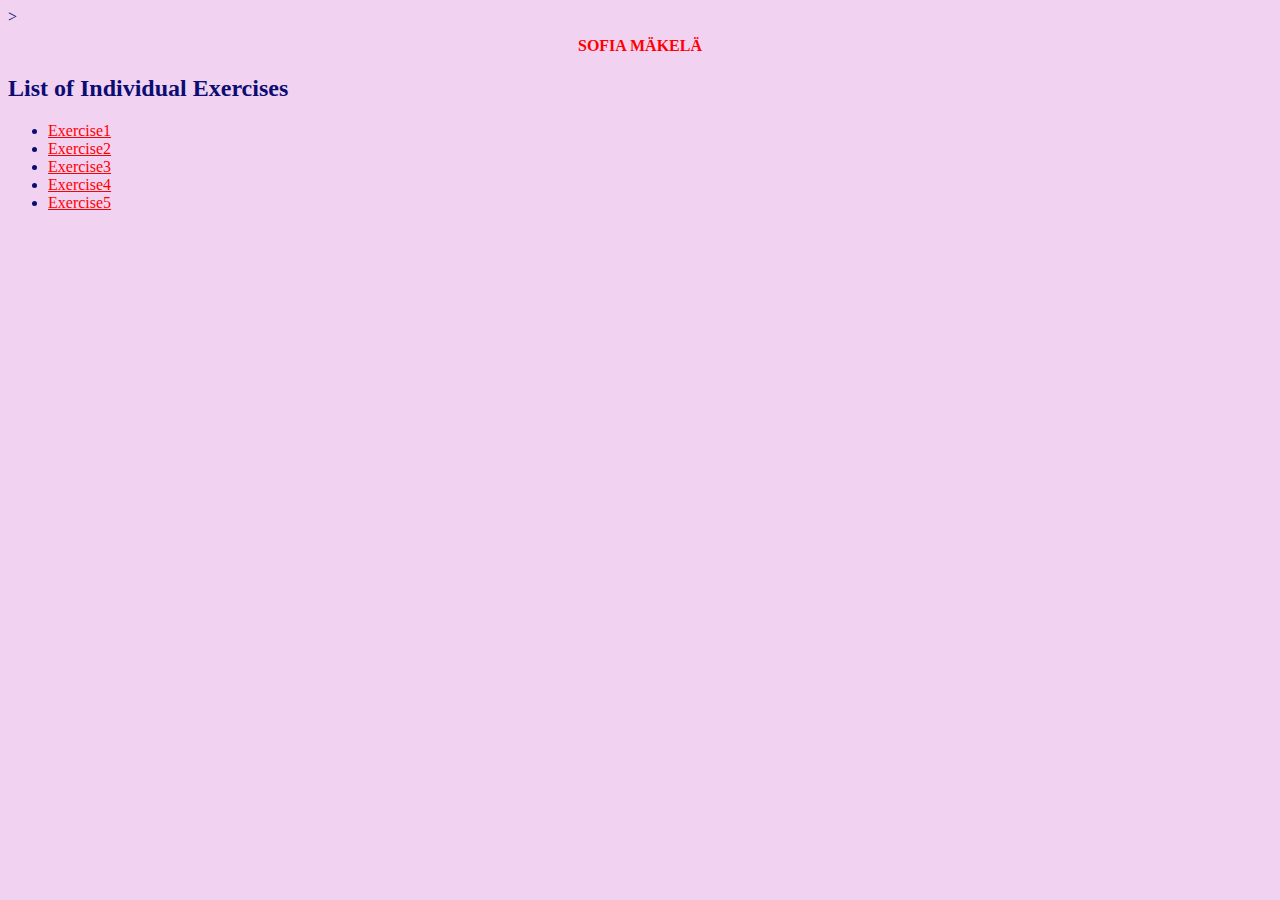
<file: index.html>
<html>
    <head>
        <link rel='stylesheet' type='text/css' media='screen' href='css/style1.css'>
       <title>These are my individual tasks</title>>
    </head>
    <body> 
        <h1> Sofia Mäkelä </h1>
        <h2>List of Individual Exercises</h2>
        <ul>
            <li><a href="exercise1.html" target="_blank">Exercise1</a></li>
            <li><a href="exercise2.html" target="_blank">Exercise2</a></li>
            <li><a href="exercise3.html" target="_blank">Exercise3</a></li>
            <li><a href="exercise4.html" target="_blank">Exercise4</a></li>
            <li><a href="exercise5.html" target="_blank">Exercise5</a></li>
        </ul>
    </body>
</html>
</file>
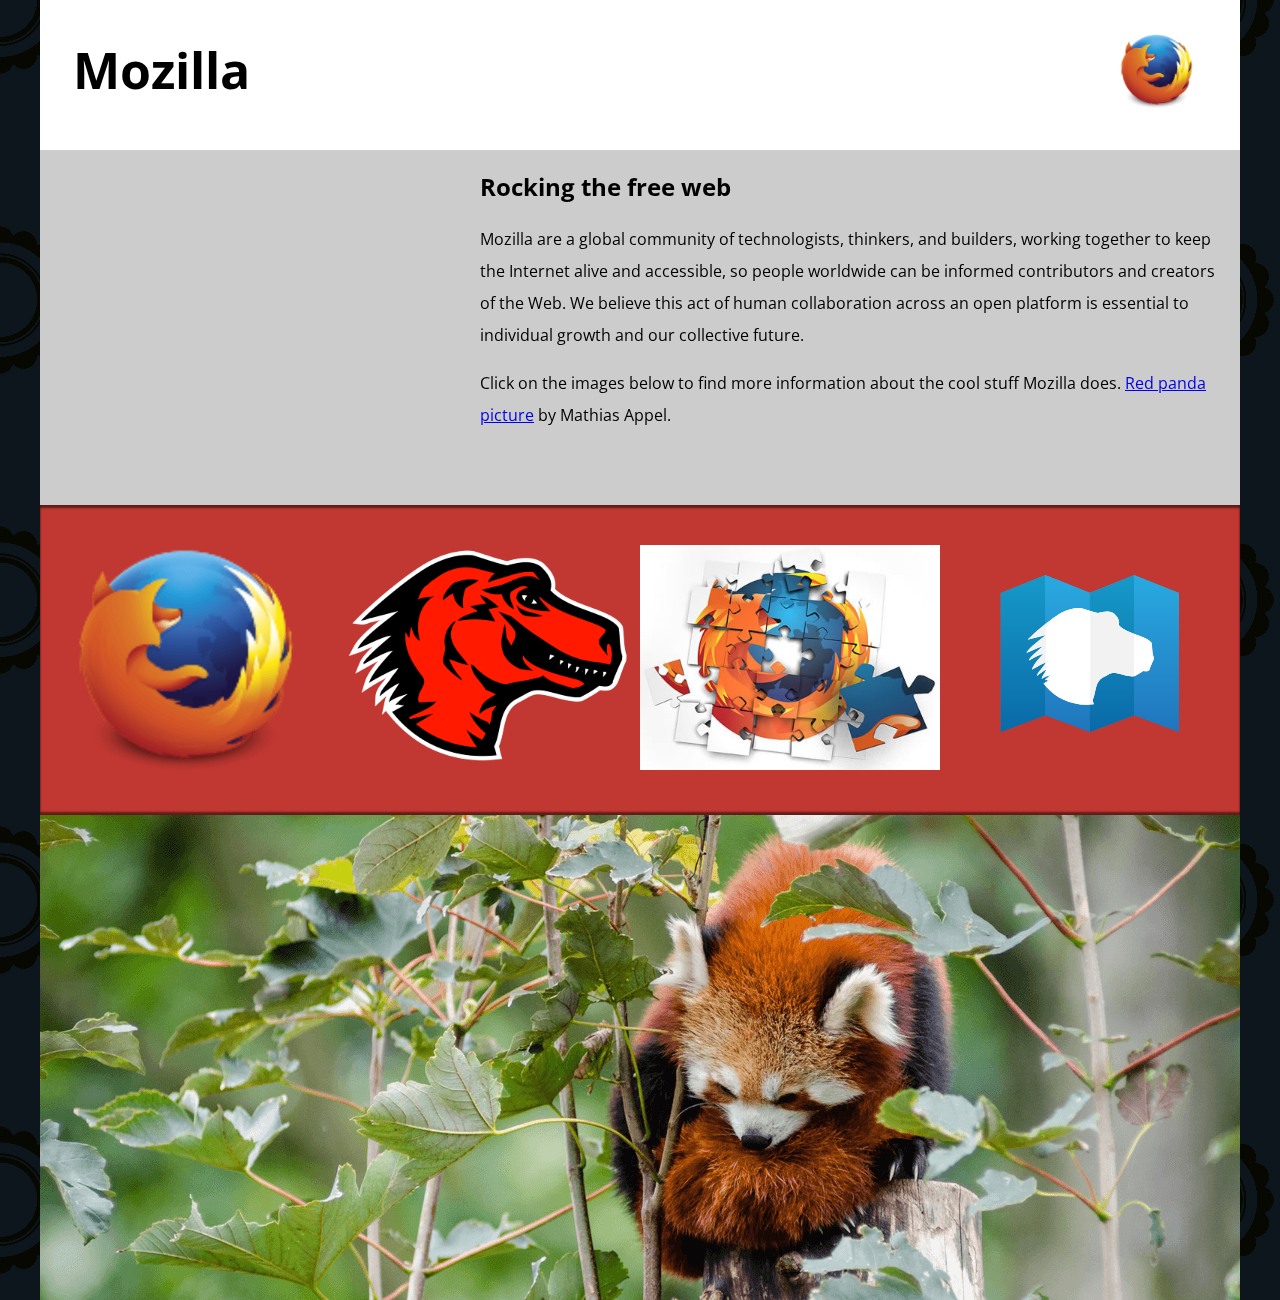
<file: mozilla_splash/index.html>
<!DOCTYPE html>
<html>
  <head>
    <meta charset="utf-8">
    <meta name="viewport" content="width=device-width">
    <title>Mozilla splash page</title>
    <link href='https://fonts.googleapis.com/css?family=Open+Sans:400,700' rel='stylesheet' type='text/css'>
    <style>
      /* header and body setup */

      html {
        font-family: 'Open Sans', sans-serif;
        background: url(pattern.png);
      }

      body {
        width: 100%;
        max-width: 1200px;
        margin: 0 auto;
        background-color: white;
        position: relative;
      }

      /* Header styling */

      header {
        height: 150px;
      }

      header img {
        width: 100px;
        position: absolute;
        right: 32.5px;
        top: 32.5px;
      }

      h1 {
        font-size: 50px;
        line-height: 140px;
        margin: 0 0 0 32.5px;
      }

      /* main section and video styling */

      main {
        background: #ccc;
      }

      article {
        padding: 20px;
      }

      h2 {
        margin-top: 0;
      }

      p {
        line-height: 2;
      }

      iframe {
        float: left;
        margin: 0 20px 20px 0;
        max-width: 100%;
      }

      /* further info links */

      .further-info {
        clear: left;
        padding: 40px 0;
        background: #c13832;
        box-shadow: inset 0 3px 2px rgba(0,0,0,0.5),
                    inset 0 -3px 2px rgba(0,0,0,0.5);
      }

      .further-info a {
        width: 25%;
        display: block;
        float: left;
      }

      .further-info img {
        max-width: 100%;
      }

      .clearfix {
        clear: both;
      }

      /* Red panda image */

      .red-panda img {
        display: block;
        max-width: 100%;
      }
    </style>
  </head>
  <body>
    <header>
      <h1>Mozilla</h1>
      <!-- insert <img> element, link to the small
          version of the Firefox logo -->
          <img style="float: right;" src="originals/firefox_logo120.png"
        alt="Firefox logo">

    </header>

    <main>
      <article>
        <!-- insert iframe from youtube -->
        <iframe width="400" height="315" src="https://www.youtube.com/embed/ojcNcvb1olg"
         title="YouTube video player" frameborder="0" allow="accelerometer; autoplay; clipboard-write; encrypted-media; gyroscope; picture-in-picture" allowfullscreen></iframe>
      
        <h2>Rocking the free web</h2>

        <p>Mozilla are a global community of technologists, thinkers, and builders, working together to keep the Internet alive and accessible, so people worldwide can be informed contributors and creators of the Web. We believe this act of human collaboration across an open platform is essential to individual growth and our collective future.</p>

        <p>Click on the images below to find more information about the cool stuff Mozilla does. <a href="https://www.flickr.com/photos/mathiasappel/21675551065/">Red panda picture</a> by Mathias Appel.</p>
      </article>

      <div class="further-info">
        <!-- insert images with srcsets and sizes -->
        <a href="https://www.mozilla.org/en-US/firefox/new/">
          <img srcset="originals/firefox_logo400.png 400w, originals/firefox_logo120.png 120w"
          sizes="(max-width: 500px) 120px, 400px"
          src="originals/firefox_logo400.png"
          alt="firefox logo">
        </a>
        
        <a href="https://www.mozilla.org/">
          <img srcset="originals/mozilla-dinosaur-head400.png 400w, originals/mozilla-dinosaur-head120.png 120w"
          sizes="(max-width: 120px) 120px, (max-width: 400px) 400px, 1200px"
          src="originals/mozilla-dinosaur-head400"
          alt="dinosaur head">
        </a>

        <a href="https://addons.mozilla.org/">
          <img srcset="originals/firefox-addons.jpg 400w, originals/firefox-addons120.png 120w"
          sizes="(max-width: 400px) 400px, 400px, (max-width: 120px) 120px"
          src="originals/firefox-addons.jpg"
          alt="firefox addons">
        </a>

        <a href="https://developer.mozilla.org/en-US/">
          <img srcset="originals/mdn.svg 400w, originals/mdn.svg 120w"
          sizes="(max-width: 500px) 120px, 400px"
          src="originals/mdn.svg"
          alt="mdn image">
        </a>

        <div class="clearfix"></div>
      </div>

      <div class="red-panda">
        <!-- insert picture element -->
        <picture>
          <img srcset="originals/red-panda1200.png 1200w, originals/red-panda1200.png 600w"
          sizes="(max-width: 600px) 600px, (max-width: 1200px) 1200px"
          src="originals/red-panda1200.png"
          alt="red panda">
        </picture>
      </div>

    </main>
  </body>
</html>
</file>
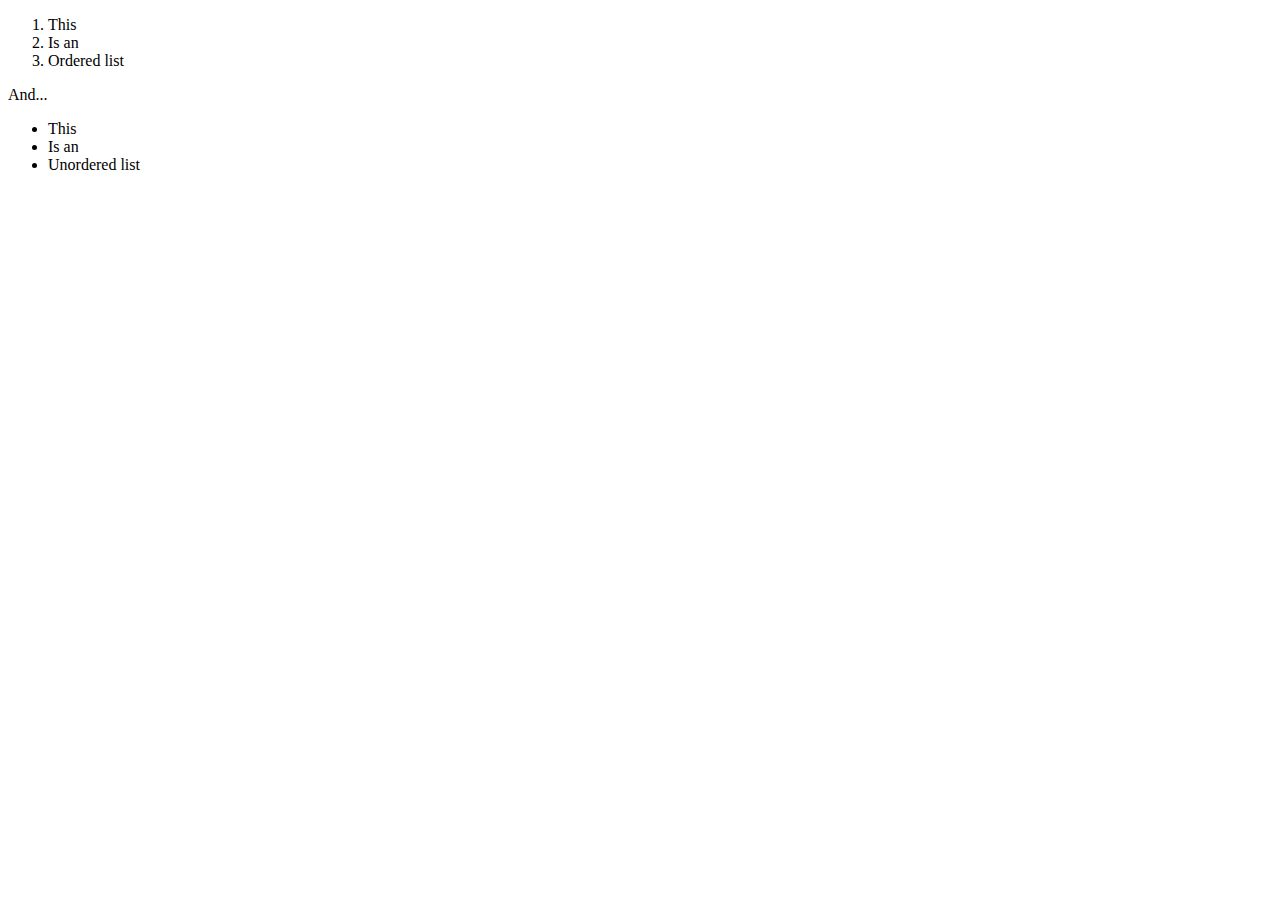
<file: aboutus.html>
<!DOCTYPE html>
<html lang="en">
<head>
    <meta charset="UTF-8">
    <meta http-equiv="X-UA-Compatible" content="IE=edge">
    <meta name="viewport" content="width=device-width, initial-scale=1.0">
    <title>Document</title>
</head>
<body>
    <ol>
        <li>This</li>
        <li>Is an</li>
        <li>Ordered list</li>
    </ol>
    <p>And...</p>
    <ul>
        <li>This</li>
        <li>Is an</li>
        <li>Unordered list</li>
    </ul>
    
</body>
</html>
</file>
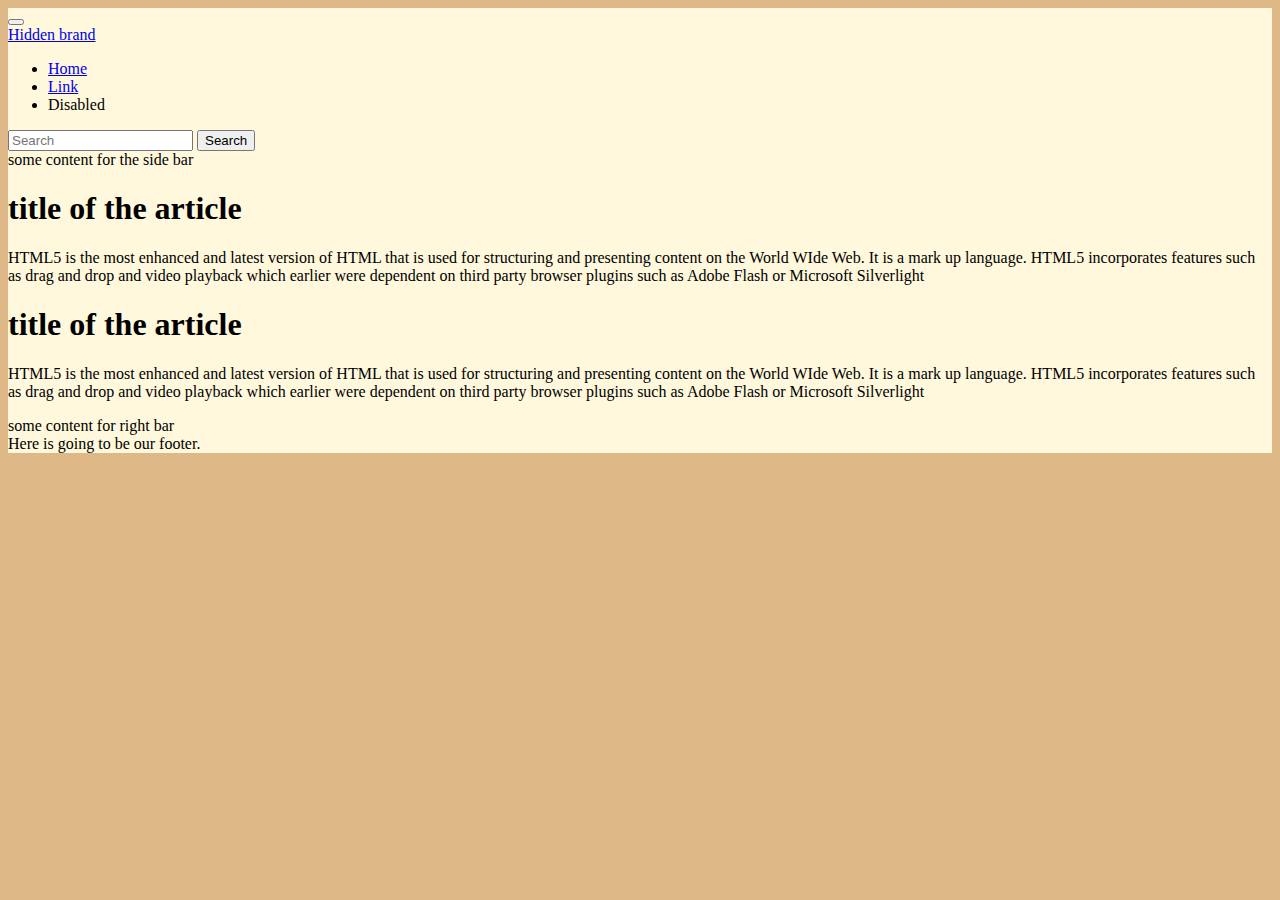
<file: bootstrapharj.html>
<!DOCTYPE html>
<html lang="en">
<head>
    <meta charset="UTF-8">
    <meta http-equiv="X-UA-Compatible" content="IE=edge">
    <meta name="viewport" content="width=device-width, initial-scale=1.0">
    <title>My first Bootstrap website</title>
    <link href="https://cdn.jsdelivr.net/npm/bootstrap@5.1.3/dist/css/bootstrap.min.css" 
    rel="stylesheet" integrity="sha384-1BmE4kWBq78iYhFldvKuhfTAU6auU8tT94WrHftjDbrCEXSU1oBoqyl2QvZ6jIW3" crossorigin="anonymous">
    <link rel="stylesheet" type="text/css" href="css/main.css">
</head>
<body>
    <nav class="navbar navbar-expand-lg navbar-light bg-light">
        <div class="container-fluid">
          <button class="navbar-toggler" type="button" data-bs-toggle="collapse" data-bs-target="#navbarTogglerDemo01" aria-controls="navbarTogglerDemo01" aria-expanded="false" aria-label="Toggle navigation">
            <span class="navbar-toggler-icon"></span>
          </button>
          <div class="collapse navbar-collapse" id="navbarTogglerDemo01">
            <a class="navbar-brand" href="#">Hidden brand</a>
            <ul class="navbar-nav me-auto mb-2 mb-lg-0">
              <li class="nav-item">
                <a class="nav-link active" aria-current="page" href="#">Home</a>
              </li>
              <li class="nav-item">
                <a class="nav-link" href="#">Link</a>
              </li>
              <li class="nav-item">
                <a class="nav-link disabled">Disabled</a>
              </li>
            </ul>
            <form class="d-flex">
              <input class="form-control me-2" type="search" placeholder="Search" aria-label="Search">
              <button class="btn btn-outline-success" type="submit">Search</button>
            </form>
          </div>
        </div>
      </nav>
      <div class="container">
        <div class="row">
            <sidebar class="col-3">

some content for the side bar
                </sidebar>
        <div class="col-6">
        <h1>title of the article </h1>
        <p>
            HTML5 is the most enhanced and latest version of HTML that is used for structuring and presenting content on the World WIde Web. It is a mark up language. HTML5 incorporates features such as drag and drop and video playback which earlier were dependent on third party
             browser plugins such as Adobe Flash or Microsoft Silverlight
    
        </p>

        <h1>title of the article </h1>
        <p>
            HTML5 is the most enhanced and latest version of HTML that is used for structuring and presenting content on the World WIde Web. It is a mark up language. HTML5 incorporates features such as drag and drop and video playback which earlier were dependent on third party
             browser plugins such as Adobe Flash or Microsoft Silverlight
    
        </p>
    </div>
    <rightbar class="col-3" >
 some content for right bar
    </rightbar>
    </div>

    <footer class="row">
        Here is going to be our footer.
    </footer>


    <script src="https://cdn.jsdelivr.net/npm/bootstrap@5.1.3/dist/js/bootstrap.bundle.min.js" 
    integrity="sha384-ka7Sk0Gln4gmtz2MlQnikT1wXgYsOg+OMhuP+IlRH9sENBO0LRn5q+8nbTov4+1p" crossorigin="anonymous"></script>
</body>
</html>
</file>
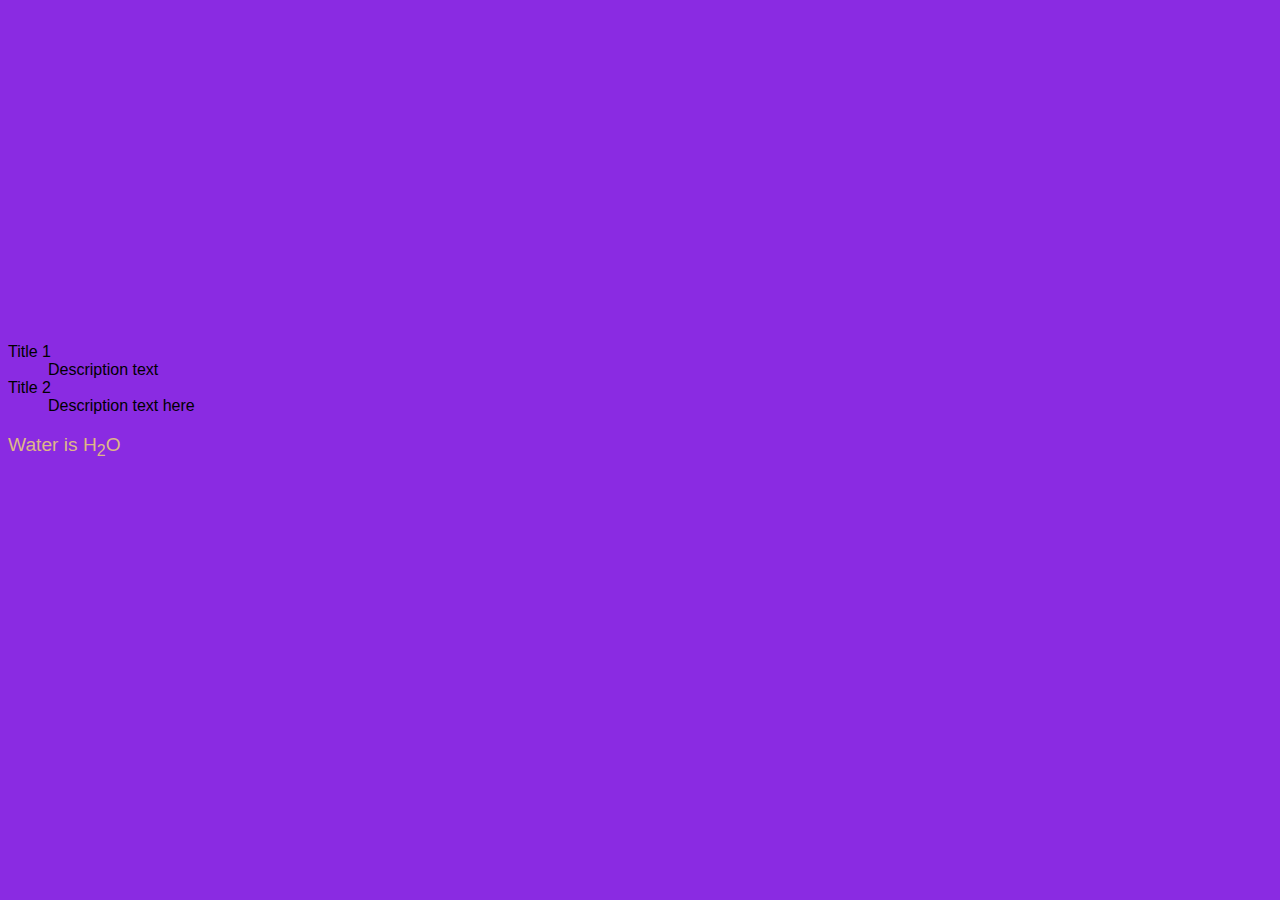
<file: exercise00.html>
<!DOCTYPE html>
<html lang="en">
<head>
    <meta charset="UTF-8">
    <meta http-equiv="X-UA-Compatible" content="IE=edge">
    <meta name="viewport" content="width=device-width, initial-scale=1.0">
    <title>Document</title>
    <link href="css/styles.css" rel="stylesheet" type="text/css">
</head>
<body>
    <iframe width="560" height="315" src="https://www.youtube.com/embed/U5Fu2aqGqik" title="YouTube video player" 
    frameborder="0" allow="accelerometer; autoplay; clipboard-write; encrypted-media; gyroscope; picture-in-picture" allowfullscreen></iframe>
<dl>
    <dt>Title 1</dt>
    <dd> Description text</dd>
    <dt>Title 2</dt>
    <dd>Description text here</dd>
</dl>
<p>Water is H<sub>2</sub>O</p>
</body>
</html>
</file>
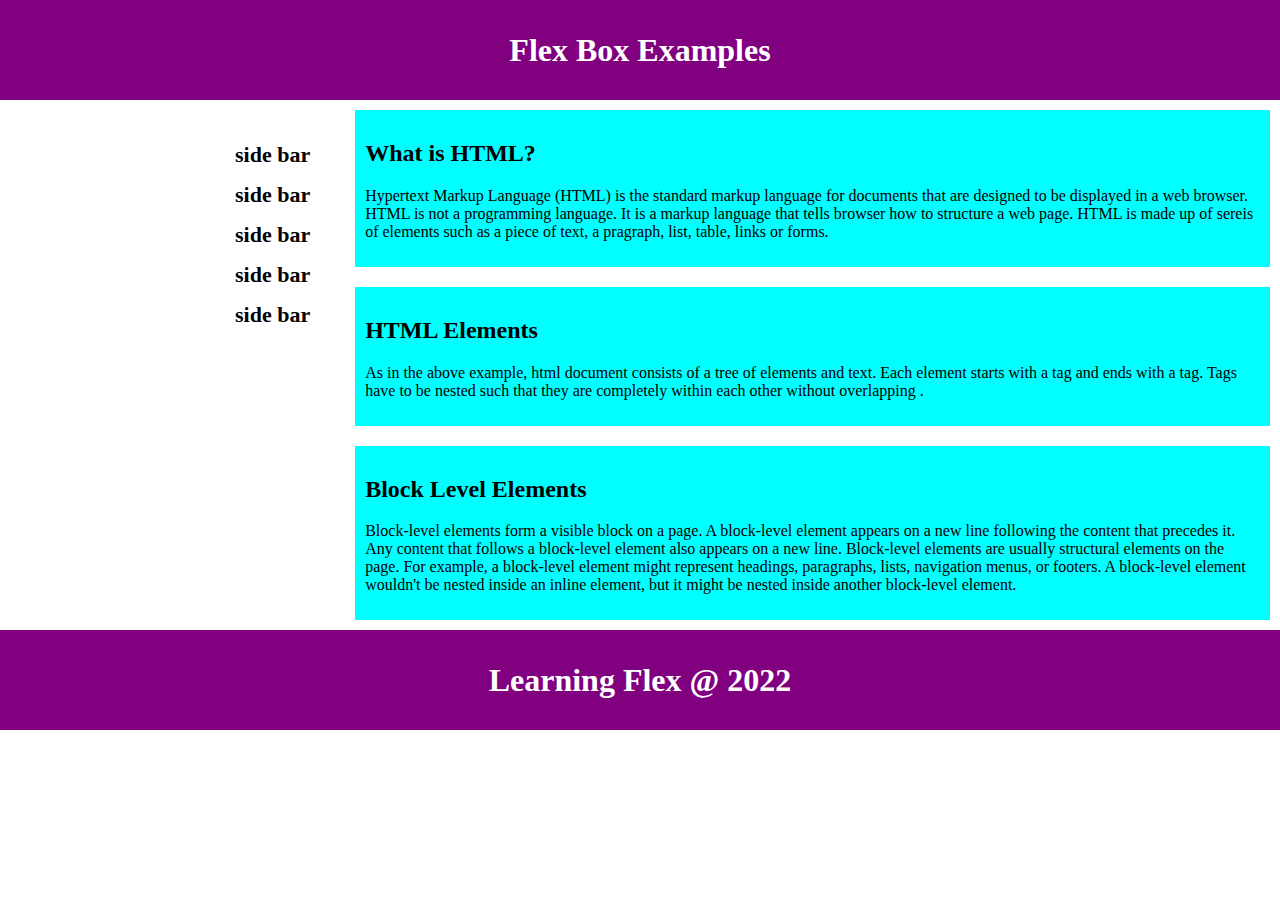
<file: exercise4.html>
<!DOCTYPE html>
<html lang="en">
<head>
    <meta charset="UTF-8">
    <meta http-equiv="X-UA-Compatible" content="IE=edge">
    <meta name="viewport" content="width=device-width, initial-scale=1.0">
    <title>Let's Learn Flex Box</title>

    <style>
        
        body {
        margin: 0;
      }

      header, footer {
        background: purple;
        height: 100px;
      }

      h1 {
        text-align: center;
        color: white;
        line-height: 100px;
        margin: 0;
      }

      article {
        padding: 10px;
        margin: 10px;
        background: aqua;
        flex: 100px
      }

      section{
          display:flex;
          flex-direction: column;
          
      }
      nav{
          flex-direction:column;
          flex-wrap:wrap;
          float: left;
          margin-left: 200px;
          font-size: 26px;
      }
      .sidebar{
        float: left;
        min-height: 400px;
        line-height: 40px;
        padding: 15px;
        margin: 20px;
        text-align:left;
        font-weight: bold;
        font-size: 22px;
      }
      </style>
</head>
<body>
    <header>
        <h1>Flex Box Examples </h1>
      </header>
      <nav>
        <div class="sidebar">
          <div>
          side bar
          </div> 
          <div>
          side bar
          </div> 
          <div>
          side bar
          </div> 
          <div>
          side bar
          </div> 
          <div>
          side bar
          </div> 

        </div>
    </nav>
      <section>
          
        <article>
          <h2>What is HTML?</h2>
          <p>
            Hypertext Markup Language (HTML) is the standard markup language for 
            documents that are designed to be displayed in a web browser. HTML is not a programming language. 
            It is a markup language that tells browser how to structure a web page. HTML is made up of sereis of elements such as a piece of text, a pragraph, 
             list, table, links or forms.
          </p>
        </article>
  
        <article>
          <h2>HTML Elements</h2>
  
          <p>
            As in the above example, html document consists of a tree of elements and text. 
            Each element starts with a tag and ends with a tag.
             Tags have to be nested such that they are completely within each other without overlapping .
          </p>
        </article>
  
        <article>
          <h2>Block Level Elements</h2>
  
          <p>
            Block-level elements form a visible block on a page. A block-level element appears on a new line 
            following the content that precedes it. Any content that follows a block-level element also 
            appears on a new line. Block-level elements are usually structural elements on the page.
             For example, a block-level element might represent headings, paragraphs, lists, navigation 
             menus, or footers. A block-level element wouldn't 
            be nested inside an inline element, but it might be nested inside another block-level element.
          </p>
        </article>
      </section> 
      <footer>
        <h1>Learning Flex @ 2022</h1>
    </footer>
</body>
</html>
</file>
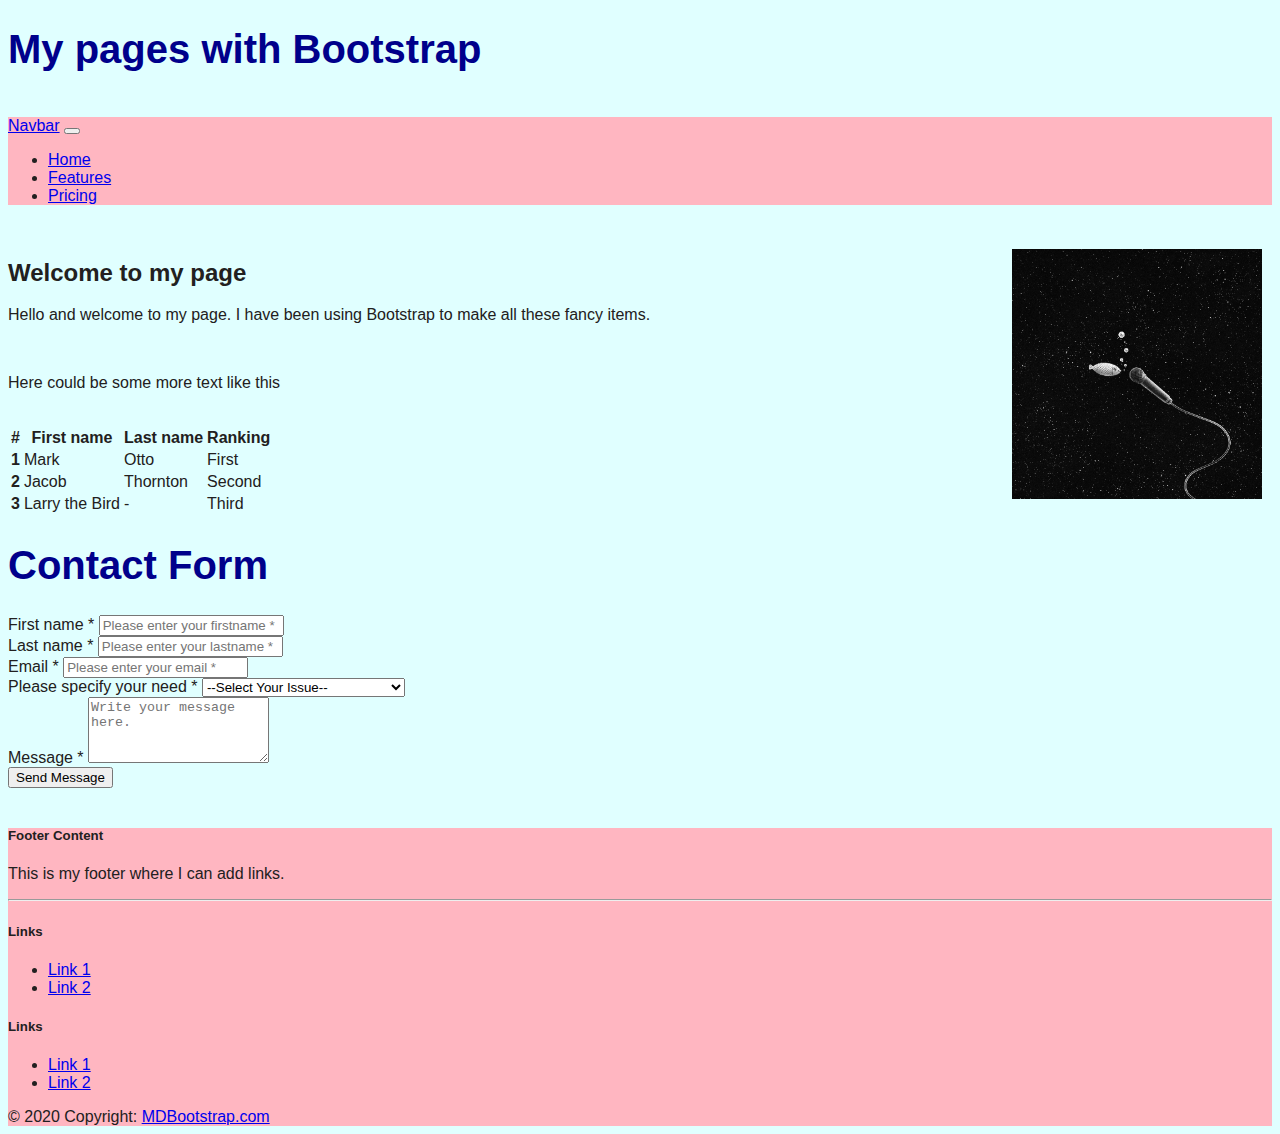
<file: exercise5.html>
<!DOCTYPE html>
<html lang="en">
<head>
    <meta charset="UTF-8">
    <meta http-equiv="X-UA-Compatible" content="IE=edge">
    <meta name="viewport" content="width=device-width, initial-scale=1.0">
    <link href="https://cdn.jsdelivr.net/npm/bootstrap@5.0.0-beta1/dist/css/bootstrap.min.css" 
    rel="stylesheet" integrity="sha384-giJF6kkoqNQ00vy+HMDP7azOuL0xtbfIcaT9wjKHr8RbDVddVHyTfAAsrekwKmP1" crossorigin="anonymous">
    <link rel='stylesheet' type='text/css' media='screen' href='css/bootstrap.css'>
    <title>Exercise 5</title>
</head>
<body>
    <h1>My pages with Bootstrap</h1> <br>
    <nav class="navbar navbar-expand-lg navbar-light lightpink">
        <div class="container-fluid">
          <a class="navbar-brand" href="#">Navbar</a>
          <button class="navbar-toggler" type="button" data-bs-toggle="collapse" data-bs-target="#navbarNav" aria-controls="navbarNav" aria-expanded="false" aria-label="Toggle navigation">
            <span class="navbar-toggler-icon"></span>
          </button>
          <div class="collapse navbar-collapse" id="navbarNav">
            <ul class="navbar-nav">
              <li class="nav-item">
                <a class="nav-link active" aria-current="page" href="#">Home</a>
              </li>
              <li class="nav-item">
                <a class="nav-link" href="#">Features</a>
              </li>
              <li class="nav-item">
                <a class="nav-link" href="#">Pricing</a>
              </li>
            </ul>
          </div>
        </div>
      </nav> <br>

      <img src="images/fantasy-400.jpg" style="float: right;"
   alt="A fish and a microphone">
      <article>
          <h2>Welcome to my page</h2>
          <p>Hello and welcome to my page. I have been using Bootstrap to make all these fancy items.</p>
      <br> <p>Here could be some more text like this</p>
        </article> <br>


      <table class="table">
        <thead>
          <tr>
            <th scope="col">#</th>
            <th scope="col">First name</th>
            <th scope="col">Last name</th>
            <th scope="col">Ranking</th>
          </tr>
        </thead>
        <tbody>
          <tr>
            <th scope="row">1</th>
            <td>Mark</td>
            <td>Otto</td>
            <td>First</td>
          </tr>
          <tr>
            <th scope="row">2</th>
            <td>Jacob</td>
            <td>Thornton</td>
            <td>Second</td>
          </tr>
          <tr>
            <th scope="row">3</th>
            <td>Larry the Bird</td>
            <td> - </td>
            <td>Third</td>
          </tr>
        </tbody>
      </table>

      <div class="container"> <div class=" text-center mt-5 ">
        <h1>Contact Form</h1>
    </div>
    <div class="row ">
        <div class="col-lg-7 mx-auto">
            <div class="card mt-2 mx-auto p-4 bg-light">
                <div class="card-body bg-light">
                    <div class="container">
                        <form id="contact-form" role="form">
                            <div class="controls">
                                <div class="row">
                                    <div class="col-md-6">
                                        <div class="form-group"> <label for="form_name">First name *</label> <input id="form_name" type="text" name="name" class="form-control" placeholder="Please enter your firstname *" required="required" data-error="Firstname is required."> </div>
                                    </div>
                                    <div class="col-md-6">
                                        <div class="form-group"> <label for="form_lastname">Last name *</label> <input id="form_lastname" type="text" name="surname" class="form-control" placeholder="Please enter your lastname *" required="required" data-error="Lastname is required."> </div>
                                    </div>
                                </div>
                                <div class="row">
                                    <div class="col-md-6">
                                        <div class="form-group"> <label for="form_email">Email *</label> <input id="form_email" type="email" name="email" class="form-control" placeholder="Please enter your email *" required="required" data-error="Valid email is required."> </div>
                                    </div>
                                    <div class="col-md-6">
                                        <div class="form-group"> <label for="form_need">Please specify your need *</label> <select id="form_need" name="need" class="form-control" required="required" data-error="Please specify your need.">
                                                <option value="" selected disabled>--Select Your Issue--</option>
                                                <option>Request Invoice for order</option>
                                                <option>Request order status</option>
                                                <option>Haven't received cashback yet</option>
                                                <option>Other</option>
                                            </select> </div>
                                    </div>
                                </div>
                                <div class="row">
                                    <div class="col-md-12">
                                        <div class="form-group"> <label for="form_message">Message *</label> <textarea id="form_message" name="message" class="form-control" placeholder="Write your message here." rows="4" required="required" data-error="Please, leave us a message."></textarea> </div>
                                    </div>
                                    <div class="col-md-12"> <input type="submit" class="btn btn-success btn-send pt-2 btn-block " value="Send Message"> </div>
                                </div>
                            </div>
                        </form>
                    </div>
                </div>
            </div> <!-- /.8 -->
        </div> <!-- /.row-->
    </div>
</div>
<br>

<footer class="page-footer font-small blue pt-4">
    <div class="container-fluid text-center text-md-left">
      <div class="row">
        <div class="col-md-6 mt-md-0 mt-3">
  
          <h5 class="text-uppercase">Footer Content</h5>
          <p>This is my footer where I can add links.</p>
  
        </div>
        <hr class="clearfix w-100 d-md-none pb-3">

        <div class="col-md-3 mb-md-0 mb-3">
          <h5 class="text-uppercase">Links</h5>
  
          <ul class="list-unstyled">
            <li>
              <a href="#!">Link 1</a>
            </li>
            <li>
              <a href="#!">Link 2</a>
            </li>
          </ul>
  
        </div>
        <div class="col-md-3 mb-md-0 mb-3">
          <h5 class="text-uppercase">Links</h5>
  
          <ul class="list-unstyled">
            <li>
              <a href="#!">Link 1</a>
            </li>
            <li>
              <a href="#!">Link 2</a>
            </li>
          </ul>
  
        </div>
      </div>
    </div>
    <div class="footer-copyright text-center py-3">© 2020 Copyright:
      <a href="https://mdbootstrap.com/"> MDBootstrap.com</a>
    </div>
  </footer>


    <script src="https://cdn.jsdelivr.net/npm/bootstrap@5.0.0-beta1/dist/js/bootstrap.bundle.min.js" 
    integrity="sha384-ygbV9kiqUc6oa4msXn9868pTtWMgiQaeYH7/t7LECLbyPA2x65Kgf80OJFdroafW" crossorigin="anonymous"></script>
</body>
</html>
</file>
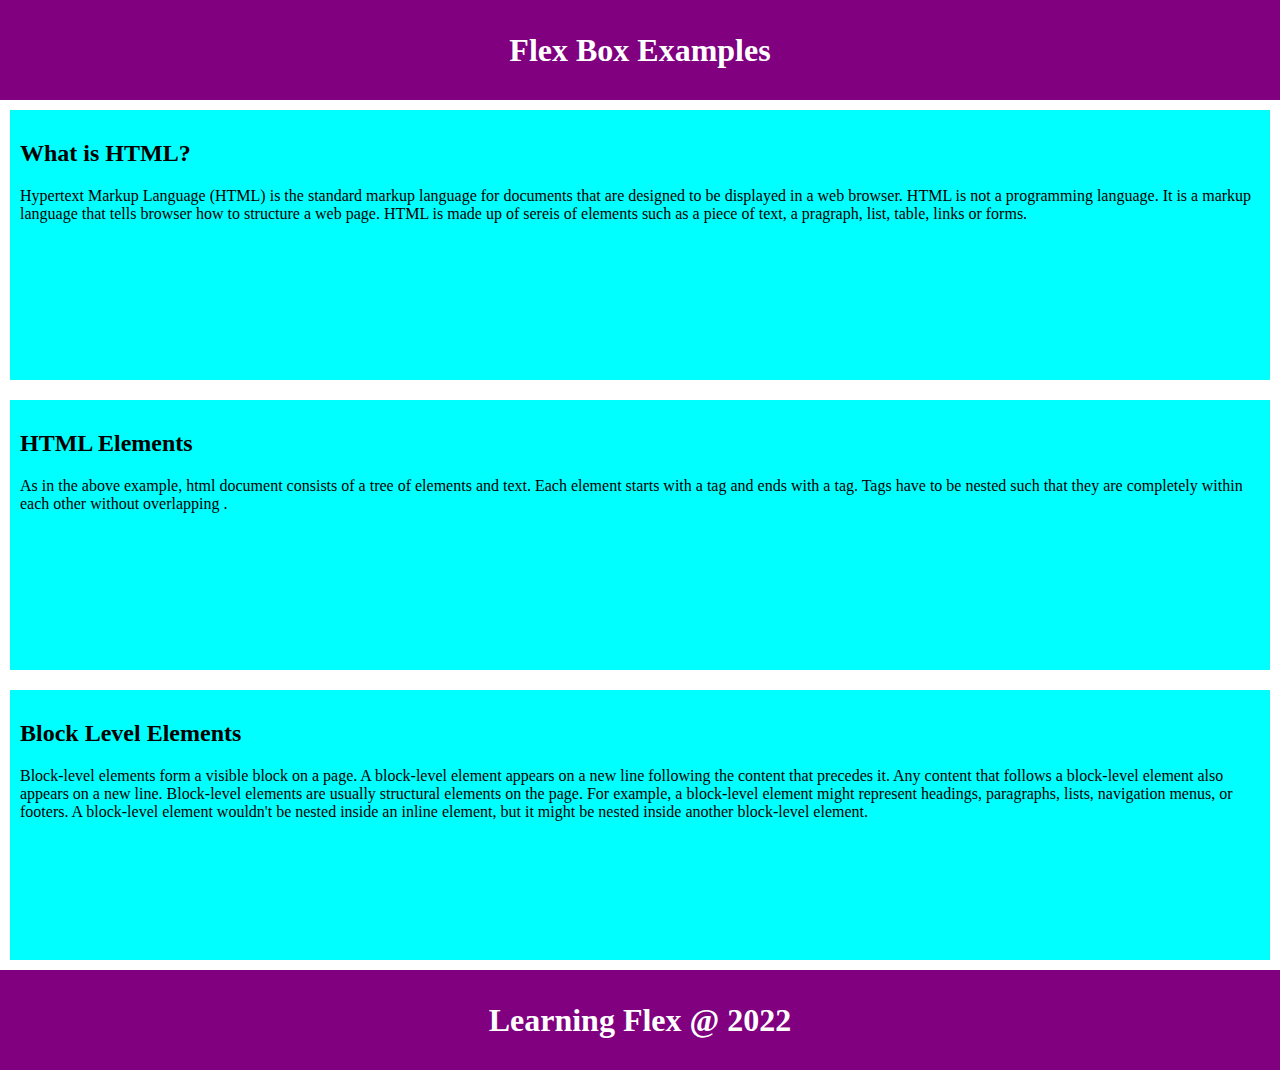
<file: flexboxtraining.html>
<!DOCTYPE html>
<html lang="en">
<head>
    <meta charset="UTF-8">
    <meta http-equiv="X-UA-Compatible" content="IE=edge">
    <meta name="viewport" content="width=device-width, initial-scale=1.0">
    <title>Let's Learn Flex Box</title>

    <style>
        
        body {
        margin: 0;
      }

      header, footer {
        background: purple;
        height: 100px;
      }

      h1 {
        text-align: center;
        color: white;
        line-height: 100px;
        margin: 0;
      }

      article {
        padding: 10px;
        margin: 10px;
        background: aqua;
        flex: 250px
      }

      section{
          display:flex;
          flex-direction: column;
          flex-wrap: wrap;
      }
      </style>
</head>
<body>
    <header>
        <h1>Flex Box Examples </h1>
      </header>

      <section>
          
        <article>
          <h2>What is HTML?</h2>
          <p>
            Hypertext Markup Language (HTML) is the standard markup language for 
            documents that are designed to be displayed in a web browser. HTML is not a programming language. 
            It is a markup language that tells browser how to structure a web page. HTML is made up of sereis of elements such as a piece of text, a pragraph, 
             list, table, links or forms.
          </p>
        </article>
  
        <article>
          <h2>HTML Elements</h2>
  
          <p>
            As in the above example, html document consists of a tree of elements and text. 
            Each element starts with a tag and ends with a tag.
             Tags have to be nested such that they are completely within each other without overlapping .
          </p>
        </article>
  
        <article>
          <h2>Block Level Elements</h2>
  
          <p>
            Block-level elements form a visible block on a page. A block-level element appears on a new line 
            following the content that precedes it. Any content that follows a block-level element also 
            appears on a new line. Block-level elements are usually structural elements on the page.
             For example, a block-level element might represent headings, paragraphs, lists, navigation 
             menus, or footers. A block-level element wouldn't 
            be nested inside an inline element, but it might be nested inside another block-level element.
          </p>
        </article>
      </section> 
      <footer>
        <h1>Learning Flex @ 2022</h1>
    </footer>
</body>
</html>
</file>
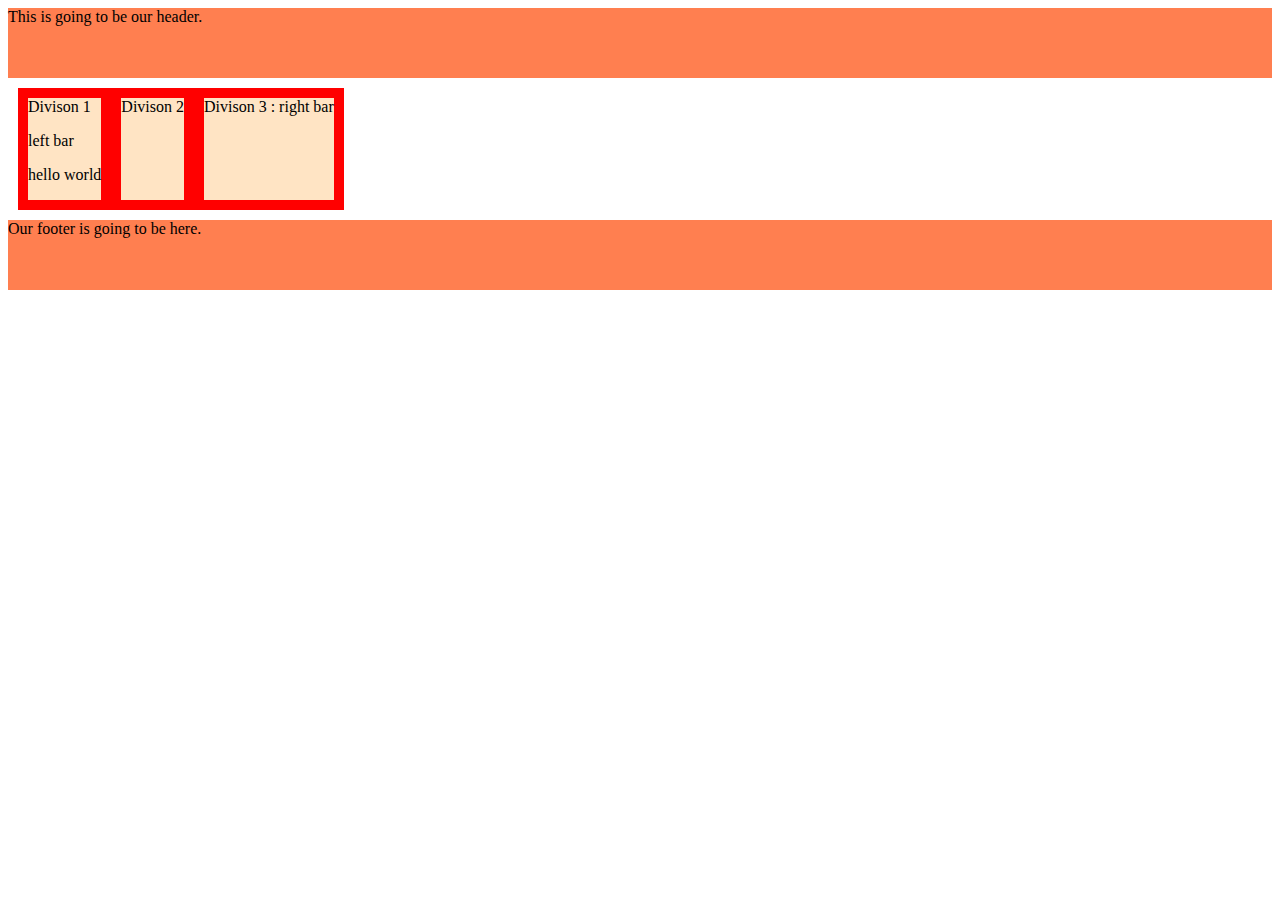
<file: harj1.html>
<!DOCTYPE html>
<html lang="en">
<head>
    <meta charset="UTF-8">
    <meta http-equiv="X-UA-Compatible" content="IE=edge">
    <meta name="viewport" content="width=device-width, initial-scale=1.0">
    <title>Flex Box examples</title>
    <style>
        .flexContainer {
        display: flex;
        flex-wrap: wrap;
        background-color: red;
        align-content: space-between;
      }
      .flexContainer > div, div {
        background-color: bisque;
        margin: 10px;
        width: fit-content;
    }
      header, footer{
          background-color: coral;
          min-height: 70px;
      }
      .leftbar, .rightbar{
          background-color: darkgreen;
          color: darkgrey;
          min-height: 300px;
          width: 20%;
      }
      .main{
        background-color:darkslategray;
          color:floralwhite;
          min-height: 300px; 
          width: 60%;
      }
    </style>
</head>
<body>
    <header>This is going to be our header.</header>
    <div class="flexContainer">


<div>Divison 1
    <p>left bar</p>
<p>hello world</p>
</div>
<div>Divison 2</div>

<div>Divison 3 : right bar</div>


   
    
    </div>
<footer>
    Our footer is going to be here.
</footer>
</body>
</html>
</file>
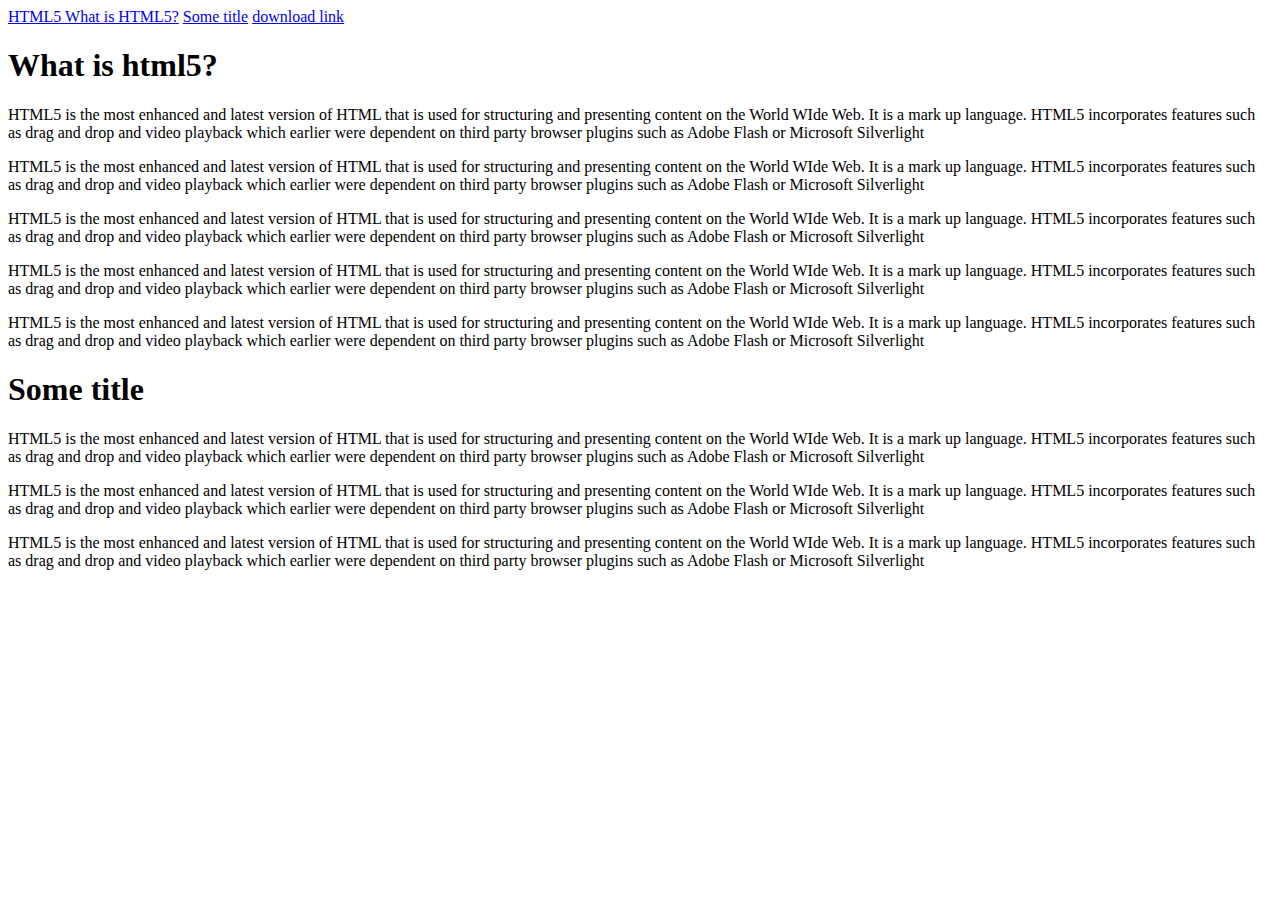
<file: inclassB.html>
<!DOCTYPE html>
<html lang="en">
<head>
    <meta charset="UTF-8">
    <meta http-equiv="X-UA-Compatible" content="IE=edge">
    <meta name="viewport" content="width=device-width, initial-scale=1.0">
    <title>In Class Exercise - 14.01.2022</title>
</head>
<body>
   <!--Sofia Mäkelä--> 
   <a href="https://dipaish.github.io/www2020/html5_22.html" target="_blank">HTML5 </a>
   <a href="#html5">What is HTML5?</a>
   <a href="#t1">Some title</a>

   <a href="https://dipaish.github.io/www2020/css/devenvironment.png" download>download link</a>
   <h1 id="html5">What is html5?</h1>
   <p>HTML5 is the most enhanced and latest version of HTML that is used for structuring and
       presenting content on the World WIde Web. It is a mark up language.
       HTML5 incorporates features such as drag and drop and video playback which earlier
       were dependent on third party browser plugins such as Adobe Flash or Microsoft Silverlight
   </p>

   <p>HTML5 is the most enhanced and latest version of HTML that is used for structuring and
       presenting content on the World WIde Web. It is a mark up language.
       HTML5 incorporates features such as drag and drop and video playback which earlier
       were dependent on third party browser plugins such as Adobe Flash or Microsoft Silverlight
   </p>
   <p>HTML5 is the most enhanced and latest version of HTML that is used for structuring and
       presenting content on the World WIde Web. It is a mark up language.
       HTML5 incorporates features such as drag and drop and video playback which earlier
       were dependent on third party browser plugins such as Adobe Flash or Microsoft Silverlight
   </p>
   <p>HTML5 is the most enhanced and latest version of HTML that is used for structuring and
       presenting content on the World WIde Web. It is a mark up language.
       HTML5 incorporates features such as drag and drop and video playback which earlier
       were dependent on third party browser plugins such as Adobe Flash or Microsoft Silverlight
   </p>
   <p>HTML5 is the most enhanced and latest version of HTML that is used for structuring and
       presenting content on the World WIde Web. It is a mark up language.
       HTML5 incorporates features such as drag and drop and video playback which earlier
       were dependent on third party browser plugins such as Adobe Flash or Microsoft Silverlight
   </p>
   <h1 id="t1">Some title</h1>
   <p>HTML5 is the most enhanced and latest version of HTML that is used for structuring and
       presenting content on the World WIde Web. It is a mark up language.
       HTML5 incorporates features such as drag and drop and video playback which earlier
       were dependent on third party browser plugins such as Adobe Flash or Microsoft Silverlight
   </p>
   <p>HTML5 is the most enhanced and latest version of HTML that is used for structuring and
       presenting content on the World WIde Web. It is a mark up language.
       HTML5 incorporates features such as drag and drop and video playback which earlier
       were dependent on third party browser plugins such as Adobe Flash or Microsoft Silverlight
   </p>
   <p>HTML5 is the most enhanced and latest version of HTML that is used for structuring and
       presenting content on the World WIde Web. It is a mark up language.
       HTML5 incorporates features such as drag and drop and video playback which earlier
       were dependent on third party browser plugins such as Adobe Flash or Microsoft Silverlight
   </p>
</body>
</html>
</file>
<file: css/style1.css>
body{
background-color: rgb(241, 211, 241);
font-family: Georgia, 'Times New Roman', Times, serif;
font-size: medium;
color: rgb(12, 12, 114);

}

h1{
border-bottom: rebeccapurple;
color: red;
font-size: 16px;
text-align: center;
text-transform: uppercase;
}

a:link{
color: red;
}

a:hover{
color: blue;
}

image{
border: red 1px;
padding: 10px;
width: 250px;
opacity: 0.5;
}
</file>
<file: css/main.css>
body{
    background-color: burlywood;
}
div{
    background-color: cornsilk;
}
</file>
<file: css/styles.css>
body {
background-color: blueviolet;
font-family: Arial, Helvetica, sans-serif;
}

p{
    color: burlywood;
    font-size: larger;
    border: ivory;

}
span, strong, em {
    background-color: orchid;
    border-bottom: 11px;
}

h1 {
color: lightblue;

}
</file>
